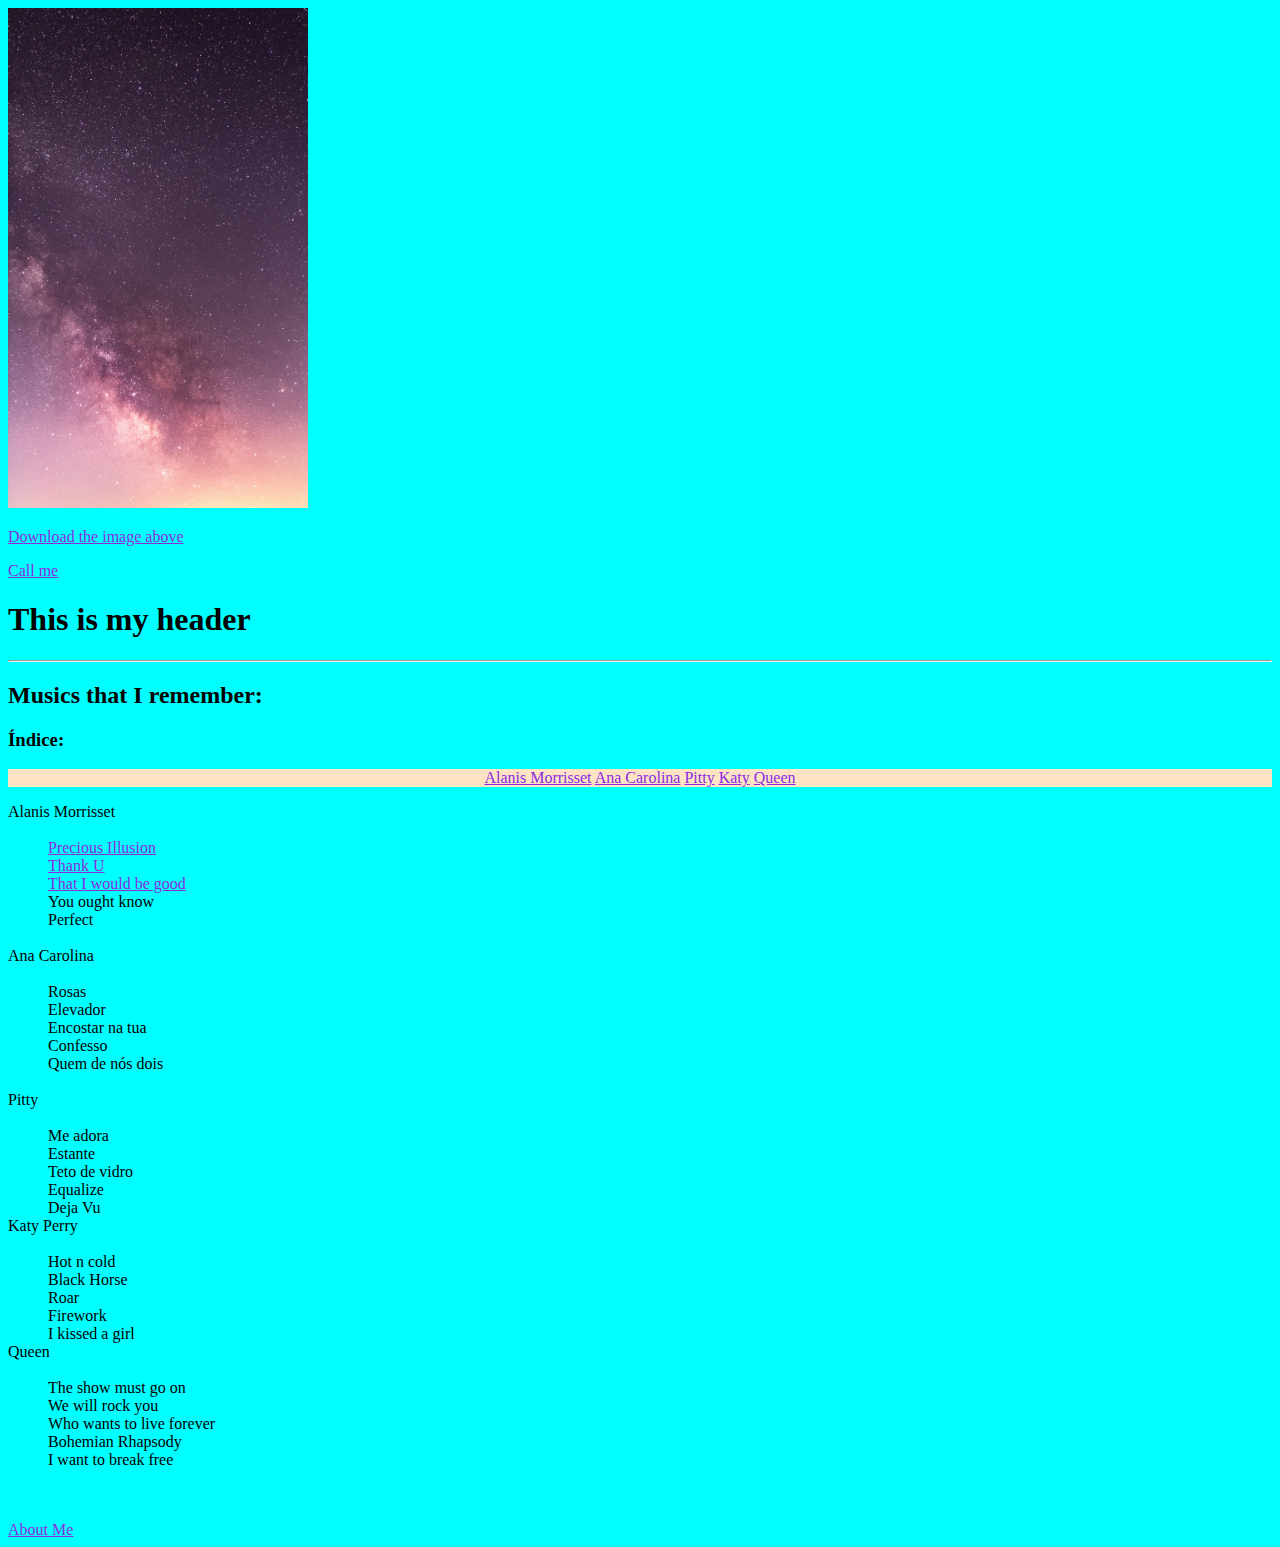
<file: index.html>
<!DOCTYPE html>
<html lang="en">
<head>
    <meta charset="UTF-8">
    <meta http-equiv="X-UA-Compatible" content="IE=edge">
    <meta name="viewport" content="width=device-width, initial-scale=1.0">
    <meta name="Author" content="Julianderson Gomes da Silva">
    <meta name="Description" content="Page created as part of the course from Dave Gray Youtube channel">
    <title>Not the first document at all</title>
    <link rel="stylesheet" href="Style.css">
    <link rel="Icon" href="favicon_io/favicon.ico">
</head>
<body>
    <img id="wallpaper" src="Wallpaper Galaxy.jpg" alt="Galaxy Wallpaper" width="300" height="500">
    <p><a href="Wallpaper Galaxy.jpg" download>Download the image above</a></p>
    <p><a href="tel:85985339934">Call me</a></p>
    <h1>This is my header</h1>

    <hr>

    <h2>Musics that I remember:</h2>
    <h3>Índice:</h3>
        <nav>
            
                <a href="#Alanis">Alanis Morrisset</a>
                <a href="#Ana">Ana Carolina</a>
                <a href="#Pitty">Pitty</a>
                <a href="#Katy">Katy</a>    
                <a href="#Queen">Queen</a>
            
        </nav>


    <dl>
        <section id="Alanis">
            <dt>Alanis Morrisset</dt>
            <br>
            <dd><a href="https://www.letras.mus.br/alanis-morissette/159/" target="_blank">Precious Illusion</a></dd>
            <dd><a href="https://www.letras.mus.br/alanis-morissette/129/" target="_blank">Thank U</a></dd>
            <dd><a href="https://www.letras.mus.br/alanis-morissette/132/" target="_blank">That I would be good</a></dd>
            <dd>You ought know</dd>
            <dd>Perfect</dd>
            <br>
        </section>

        <section id="Ana">
            <dt>Ana Carolina</dt>
            <br>
            <dd>Rosas</dd>
            <dd>Elevador</dd>
            <dd>Encostar na tua</dd>
            <dd>Confesso</dd>
            <dd>Quem de nós dois</dd>
            <br>
        </section>

        <section id="Pitty">
            <dt>Pitty</dt>
            <br>
            <dd>Me adora</dd>
            <dd>Estante</dd>
            <dd>Teto de vidro</dd>
            <dd>Equalize</dd>
            <dd>Deja Vu</dd>
        </section>

        <section id="Katy">
            <dt>Katy Perry</dt>
            <br>
            <dd>Hot n cold</dd>
            <dd>Black Horse</dd>
            <dd>Roar</dd>
            <dd>Firework</dd>
            <dd>I kissed a girl</dd>
        </section>

        <section id="Queen">
            <dt>Queen</dt>
            <br>
            <dd>The show must go on</dd>
            <dd>We will rock you</dd>
            <dd>Who wants to live forever</dd>
            <dd>Bohemian Rhapsody</dd>
            <dd>I want to break free</dd>
        </section>


    </dl>
    <br>
    <br>
    <a href="about.html">About Me</a> 

</body>
</html>
</file>
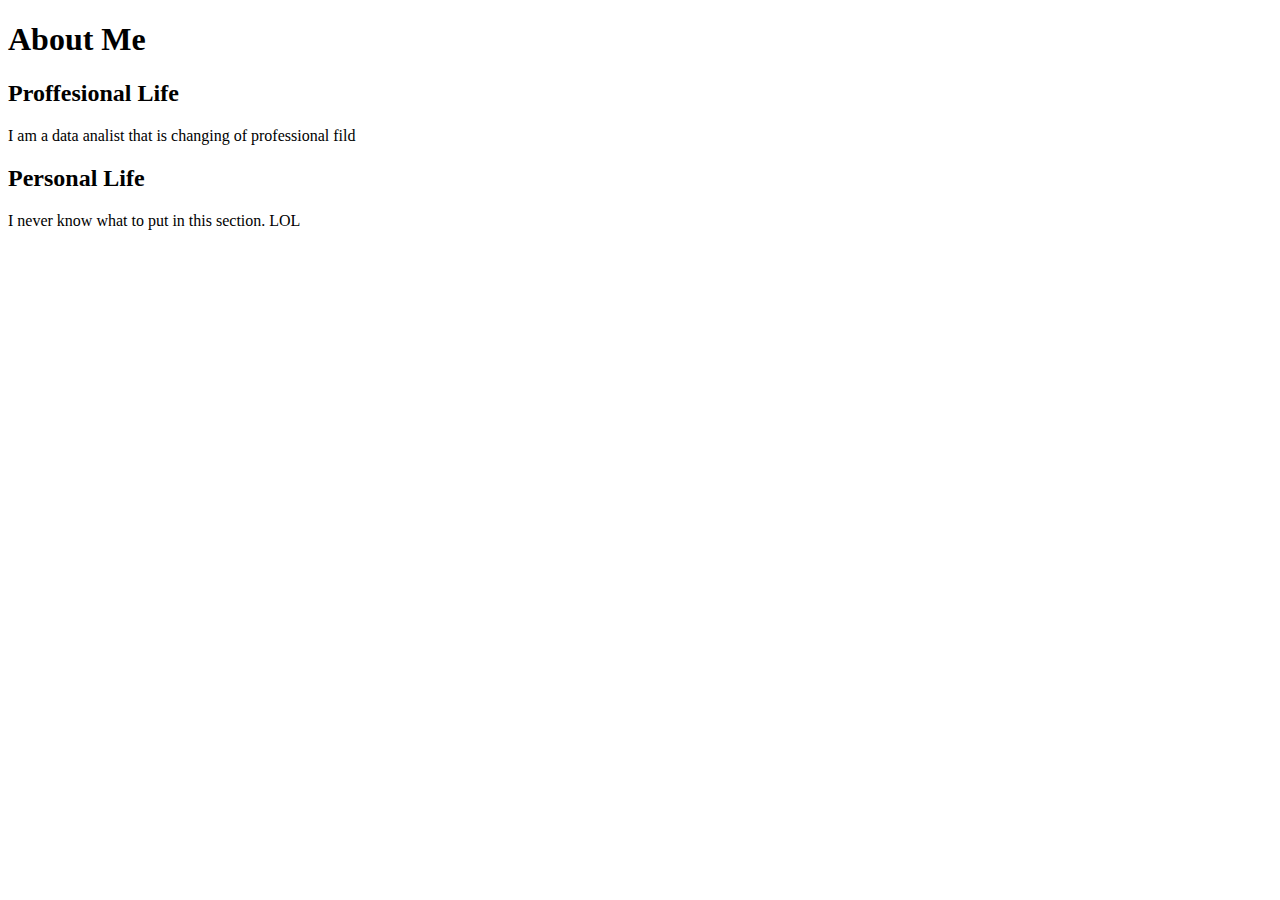
<file: about.html>
<!DOCTYPE html>
<html lang="en">
<head>
    <meta charset="UTF-8">
    <meta http-equiv="X-UA-Compatible" content="IE=edge">
    <meta name="viewport" content="width=device-width, initial-scale=1.0">
    <title>About: Julianderson</title>
</head>
<body>
    <h1>About Me</h1>
    <h2>Proffesional Life</h2>
    <p>I am a data analist that is changing of professional fild</p>

    <h2>Personal Life</h2>
    <p>I never know what to put in this section. LOL</p>
    
</body>
</html>
</file>
<file: Style.css>
body {
    background-color: aqua;
}
a {
    color: blueviolet;
}
a:hover {
    background-color: rgba(255, 255, 0, 0.773);
}

nav {
    background-color: bisque;
    text-align: center;
    
}
a:visited {
    color: black;
}
</file>
